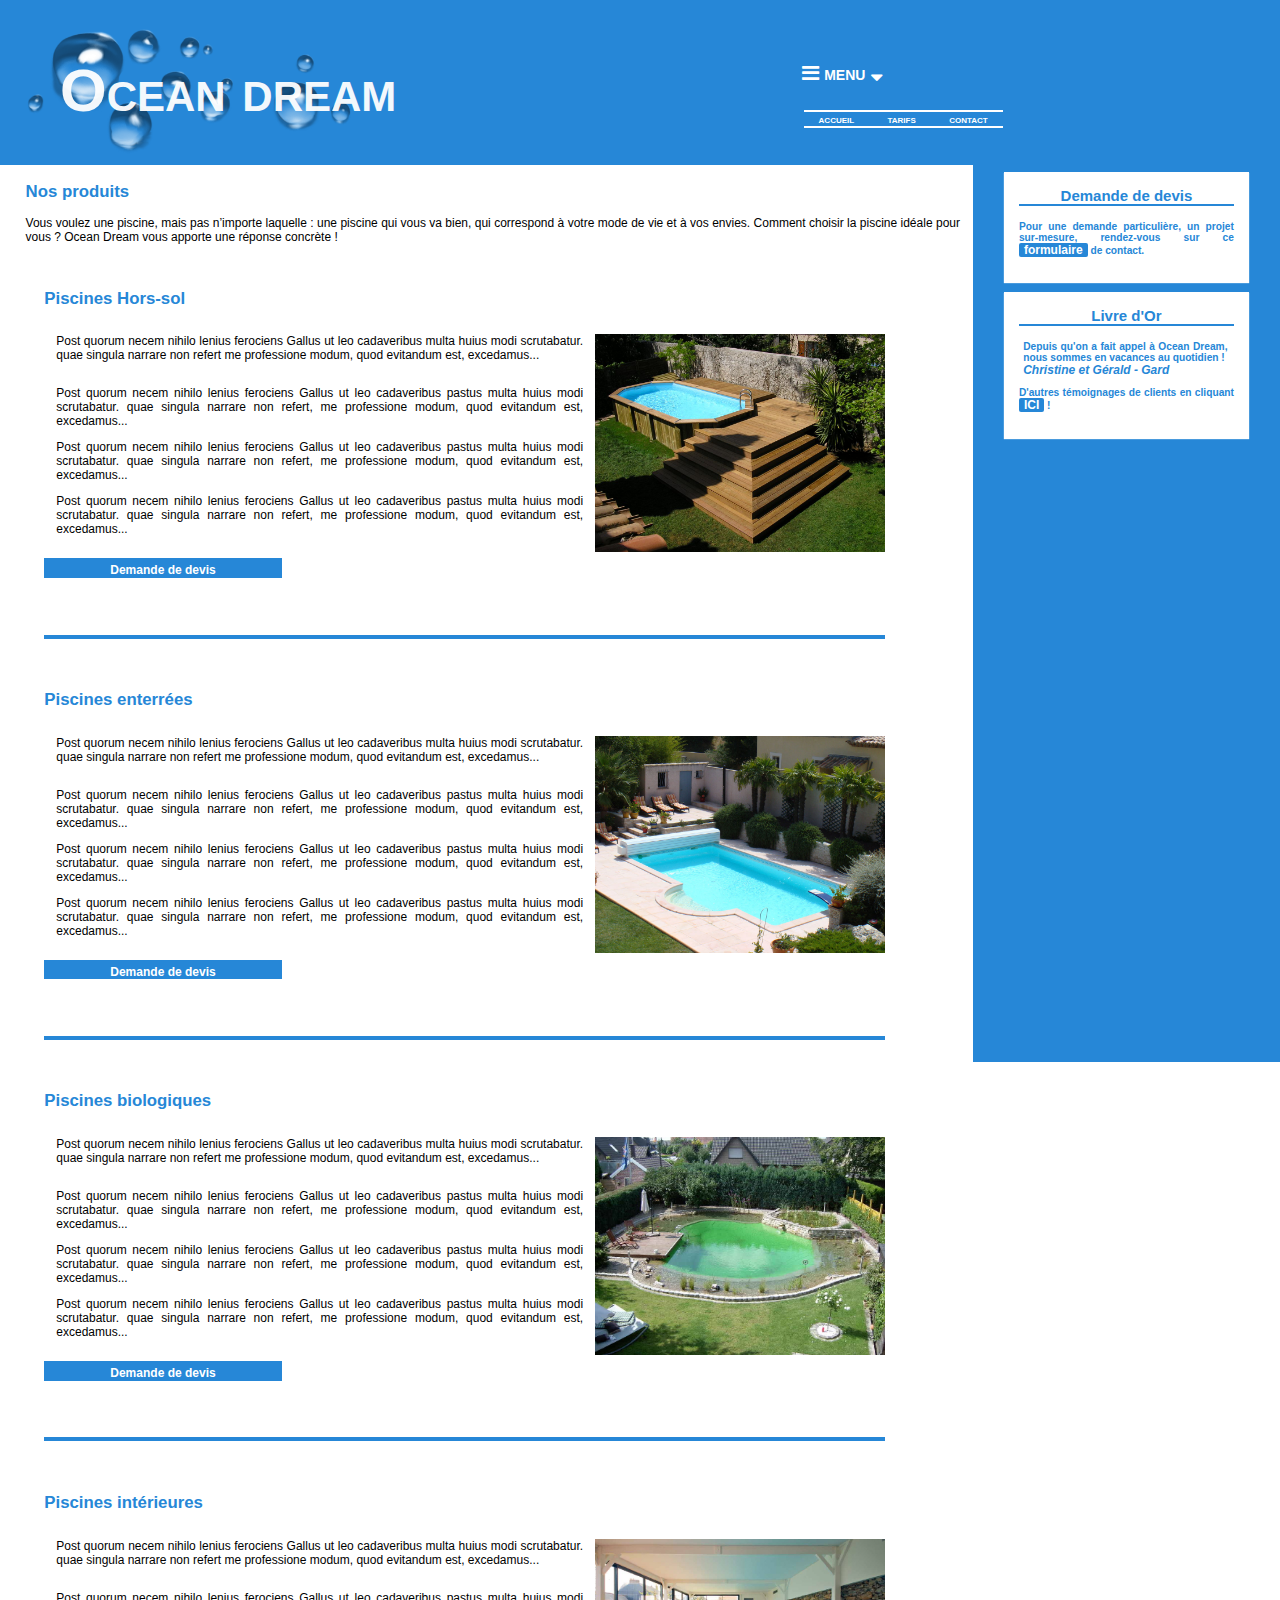
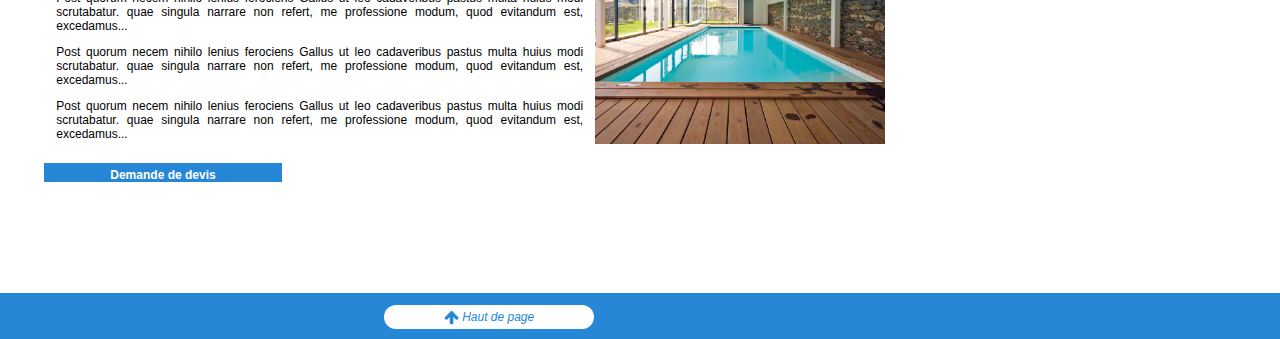
<file: index.html>
<!DOCTYPE html>
<html>
  <head>
    <meta charset="utf-8">
    <meta name="viewport" content="width=device-width, initial-scale=1.0">
    <link rel="stylesheet" href="style.css">
    <link rel="stylesheet" href="https://cdnjs.cloudflare.com/ajax/libs/font-awesome/4.7.0/css/font-awesome.min.css">
    <title>Piscine</title>
  </head>
  <body>
    <header class="col-12 row">

      <div class="col-7">
        <h1>Ocean dream</h1>
        <img src="img/logo2.png" alt="logo société">
      </div>

      <nav class="col-4">
        <div tabindex="0">
          <p>
            <i class="fa fa-bars" aria-hidden="true"></i>
            menu
            <i class="fa fa-sort-desc" aria-hidden="true"></i>
          </p>
          <ul>
            <li><a href="index.html">accueil</a></li>
            <li><a href="html/prix.html">tarifs</a></li>
            <li><a href="html/contact.html">contact</a></li>
          </ul>
        </div>
      </nav>

    </header>

    <div class="col-12 row">

      <main id="produits" class="col-9">

        <h2>Nos produits</h2>

        <p>Vous voulez une piscine, mais pas n’importe laquelle : une piscine qui vous
          va <span id="horssol"></span>bien, qui correspond à votre mode de vie et à vos envies. Comment choisir
          la piscine idéale pour vous ? Ocean Dream vous apporte une réponse concrète !
        </p>

        <nav>

          <a href="#horssol">Hors-sol</a>|
          <a href="#enterree">Enterrée</a>|
          <a href="#biologique">Biologique</a>|
          <a href="#interieure">Intérieure</a>

        </nav>

        <section>

          <h2>Piscines Hors-sol</h2>

          <p>

            <img src="img/horssol/horssol_petite.jpg" alt="image illustration piscine hors sol">
            <img src="img/horssol/horssol_grande.jpg" alt="image illustration piscine hors sol">
            Post quorum necem nihilo lenius ferociens Gallus ut leo cadaveribus
            multa huius modi scrutabatur. quae singula narrare non refert
            me professione modum, quod evitandum est, excedamus...
            <br>

            <a href="#" id="enterree">Cliquez ici pour la suite</a>

          </p>

          <div>
            <p>Post quorum necem nihilo lenius ferociens Gallus ut leo cadaveribus
              pastus multa huius modi scrutabatur. quae singula narrare non refert,
              me professione modum, quod evitandum est, excedamus...
            </p>
            <p>Post quorum necem nihilo lenius ferociens Gallus ut leo cadaveribus
              pastus multa huius modi scrutabatur. quae singula narrare non refert,
              me professione modum, quod evitandum est, excedamus...
            </p>
            <p>Post quorum necem nihilo lenius ferociens Gallus ut leo cadaveribus
              pastus multa huius modi scrutabatur. quae singula narrare non refert,
              me professione modum, quod evitandum est, excedamus...
            </p>
          </div>

          <a href="#">Demande de devis </a>

        </section>

        <section>

          <h2>Piscines enterrées</h2>

          <p>

            <img src="img/enterree/enterree_petite.jpg" alt="image illustration piscine enterrée">
            <img src="img/enterree/enterree_grande.jpg" alt="image illustration piscine enterrée">

            Post quorum necem nihilo lenius ferociens Gallus ut leo cadaveribus
            multa huius modi scrutabatur. quae singula narrare non refert
            me professione modum, quod evitandum est, excedamus...
            <br>

            <a href="#" id="biologique">Cliquez ici pour la suite</a>

          </p>

          <div>
            <p>Post quorum necem nihilo lenius ferociens Gallus ut leo cadaveribus
              pastus multa huius modi scrutabatur. quae singula narrare non refert,
              me professione modum, quod evitandum est, excedamus...
            </p>
            <p>Post quorum necem nihilo lenius ferociens Gallus ut leo cadaveribus
              pastus multa huius modi scrutabatur. quae singula narrare non refert,
              me professione modum, quod evitandum est, excedamus...
            </p>
            <p>Post quorum necem nihilo lenius ferociens Gallus ut leo cadaveribus
              pastus multa huius modi scrutabatur. quae singula narrare non refert,
              me professione modum, quod evitandum est, excedamus...
            </p>
          </div>

          <a href="#">Demande de devis </a>

        </section>

        <section id="cancelbordersection">

          <h2>Piscines biologiques</h2>

          <p>

            <img src="img/biologique/biologique_petite.jpg" alt="image illustration piscine biologique">
            <img src="img/biologique/biologique_grande.jpg" alt="image illustration piscine biologique">

            Post quorum necem nihilo lenius ferociens Gallus ut leo cadaveribus
            multa huius modi scrutabatur. quae singula narrare non refert
            me professione modum, quod evitandum est, excedamus...
            <br>

            <a href="#">Cliquez ici pour la suite</a>

          </p>

          <div>
            <p>Post quorum necem nihilo lenius ferociens Gallus ut leo cadaveribus
              pastus multa huius modi scrutabatur. quae singula narrare non refert,
              me professione modum, quod evitandum est, excedamus...
            </p>
            <p>Post quorum necem nihilo lenius ferociens Gallus ut leo cadaveribus
              pastus multa huius modi scrutabatur. quae singula narrare non refert,
              me professione modum, quod evitandum est, excedamus...
            </p>
            <p>Post quorum necem nihilo lenius ferociens Gallus ut leo cadaveribus
              pastus multa huius modi scrutabatur. quae singula narrare non refert,
              me professione modum, quod evitandum est, excedamus...
            </p>
          </div>

          <a href="#">Demande de devis </a>

        </section>

        <section>

          <h2 id="interieure">Piscines intérieures</h2>

          <p>

            <img src="img/interieure/interieure_petite.jpg" alt="image illustration piscine intérieure">
            <img src="img/interieure/interieure_grande.jpg" alt="image illustration piscine intérieure">

            Post quorum necem nihilo lenius ferociens Gallus ut leo cadaveribus
            multa huius modi scrutabatur. quae singula narrare non refert
            me professione modum, quod evitandum est, excedamus...
            <br>

            <a href="#">Cliquez ici pour la suite</a>

          </p>

          <div>
            <p>Post quorum necem nihilo lenius ferociens Gallus ut leo cadaveribus
              pastus multa huius modi scrutabatur. quae singula narrare non refert,
              me professione modum, quod evitandum est, excedamus...
            </p>
            <p>Post quorum necem nihilo lenius ferociens Gallus ut leo cadaveribus
              pastus multa huius modi scrutabatur. quae singula narrare non refert,
              me professione modum, quod evitandum est, excedamus...
            </p>
            <p>Post quorum necem nihilo lenius ferociens Gallus ut leo cadaveribus
              pastus multa huius modi scrutabatur. quae singula narrare non refert,
              me professione modum, quod evitandum est, excedamus...
            </p>
          </div>

          <a href="#">Demande de devis </a>

        </section>

      </main>

      <aside class="col-3">
        <section>
          <h3>Demande de devis</h3>
          <p> Pour une demande particulière, un projet sur-mesure, rendez-vous sur ce
            <a href="#">formulaire</a> de contact.
          </p>

        </section>
        <section>
          <h3>Livre d'Or</h3>
          <blockquote cite="http://brrrrr.nimps.com">
            Depuis qu'on a fait appel à Ocean Dream, nous sommes en vacances au quotidien !
            <br>
            <cite>Christine et Gérald - Gard</cite>
          </blockquote>
          <p> D'autres témoignages de clients en cliquant
            <a href="#">ICI</a> !
          </p>
        </section>
      </aside>

    </div>

    <footer class="row col-12">
      <a class="col-5" href="#"> <i class="fa fa-arrow-up fa-lg"> </i> Haut de page </a>
    </footer>
  </body>
</html>
</file>
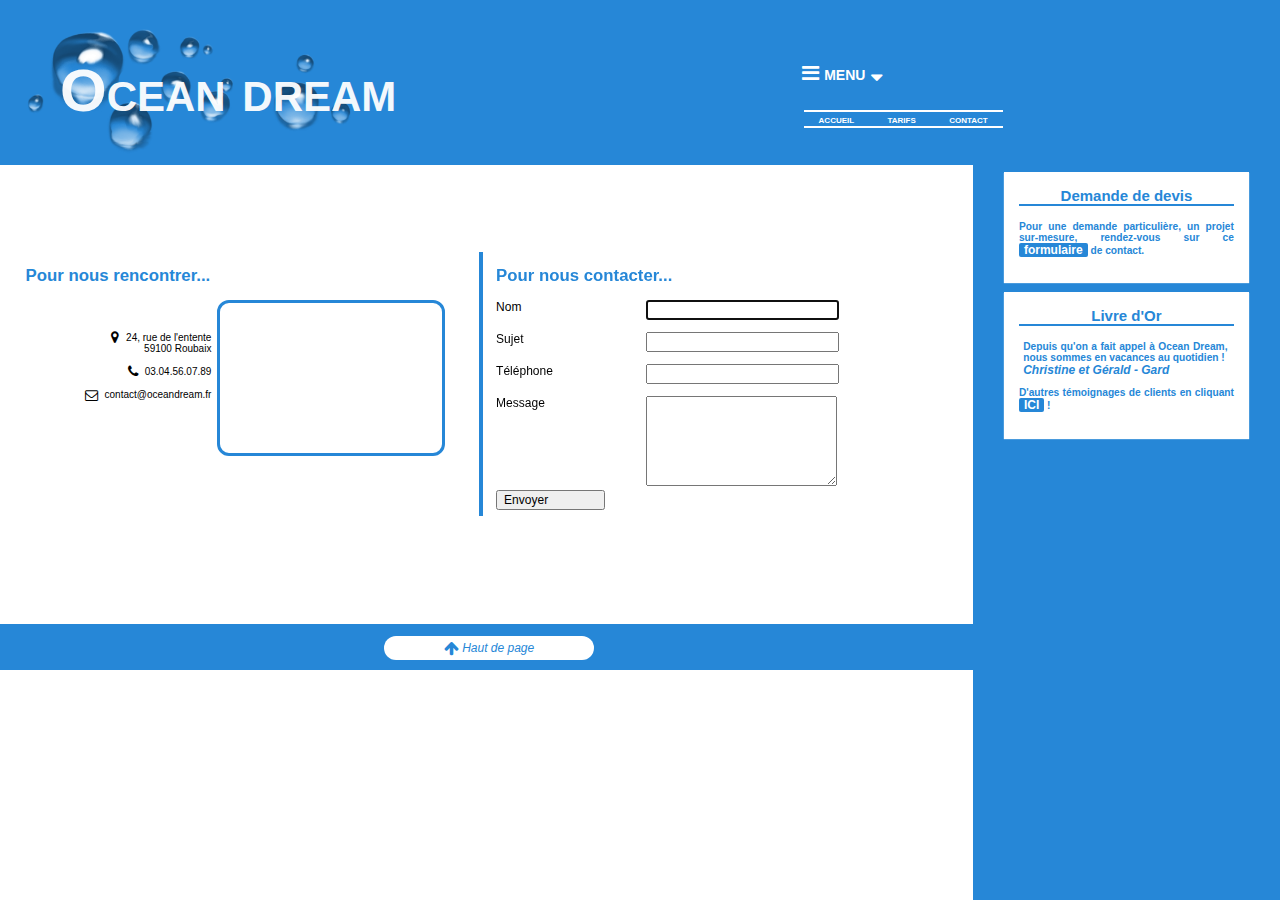
<file: html/contact.html>
<!DOCTYPE html>
<html>
  <head>
    <meta charset="utf-8">
    <meta name="viewport" content="width=device-width, initial-scale=1.0">
    <link rel="stylesheet" href="../style.css">
    <link rel="stylesheet" href="https://cdnjs.cloudflare.com/ajax/libs/font-awesome/4.7.0/css/font-awesome.min.css">
    <title>Piscine</title>
  </head>
  <body>

    <header class="col-12 row">

      <div class="col-7">
        <h1>Ocean dream</h1>
        <img src="../img/logo2.png" alt="logo société">
      </div>

      <nav class="col-4">
        <div tabindex="0">
          <p>
            <i class="fa fa-bars" aria-hidden="true"></i>
            menu
            <i class="fa fa-sort-desc" aria-hidden="true"></i>
          </p>
          <ul>
            <li><a href="../index.html">accueil</a></li>
            <li><a href="prix.html">tarifs</a></li>
            <li><a href="contact.html">contact</a></li>
          </ul>
        </div>
      </nav>

    </header>

    <div id="test">

      <main id="contact" class="col-9">

        <section>
          <h2>Pour nous rencontrer...</h2>
          <address class="col-5">
            <i class="fa fa-map-marker fa-lg" aria-hidden="true"></i>
            24, rue de l'entente
            <br>59100 Roubaix
            <br>
            <i class="fa fa-phone fa-lg" aria-hidden="true"></i>
            03.04.56.07.89
            <br>
            <i class="fa fa-envelope-o fa-lg" aria-hidden="true"></i>
            contact@oceandream.fr
          </address>
          <iframe class="col-6" src="https://www.google.com/maps/embed?pb=!1m18!1m12!1m3!1d2528.4527379008687!2d3.189737150787114!3d50.67442077898255!2m3!1f0!2f0!3f0!3m2!1i1024!2i768!4f13.1!3m3!1m2!1s0x47c3287cf91e104f%3A0xa6ae6585f5725be4!2sA.D.E.P.!5e0!3m2!1sfr!2sfr!4v1491549060636"></iframe>

        </section>

        <section>
          <h2>Pour nous contacter...</h2>
          <form action="index.html" method="post">

            <div>
              <label for="nom" class="col-4">Nom</label>
              <input id="nom" type="text" name="nom" value="" class="col-5" autofocus required>
            </div>

            <br>

            <div>
              <label for="sujet" class="col-4">Sujet</label>
              <input id="sujet" type="text" name="sujet" value="" class="col-5">
            </div>

            <br>

            <div>
              <label for="tel" class="col-4">Téléphone</label>
              <input id="tel" type="text" name="tel" value="" required maxlength="10" class="col-5">
            </div>

            <br>

            <div>
              <label for="message" class="col-4">Message</label>
              <textarea id="message" name="name" rows="6" cols="70" class="col-5" required></textarea>
            </div>

            <br>

            <button class="col-3" type="submit" name="button">Envoyer</button>
          </form>
        </section>

      </main>

      <aside class="col-3">
        <section>
          <h3>Demande de devis</h3>
          <p> Pour une demande particulière, un projet sur-mesure, rendez-vous sur ce
            <a href="#">formulaire</a> de contact.
          </p>

        </section>
        <section>
          <h3>Livre d'Or</h3>
          <blockquote cite="http://www.brrrr.fr">
            Depuis qu'on a fait appel à Ocean Dream, nous sommes en vacances au quotidien !
            <br>
            <cite>Christine et Gérald - Gard</cite>
          </blockquote>
          <p> D'autres témoignages de clients en cliquant
            <a href="#">ICI</a> !
          </p>
        </section>
      </aside>


    </div>

    <footer class="row col-12">
      <a class="col-5" href="#"> <i class="fa fa-arrow-up fa-lg"> </i> Haut de page </a>
    </footer>

  </body>
</html>
</file>
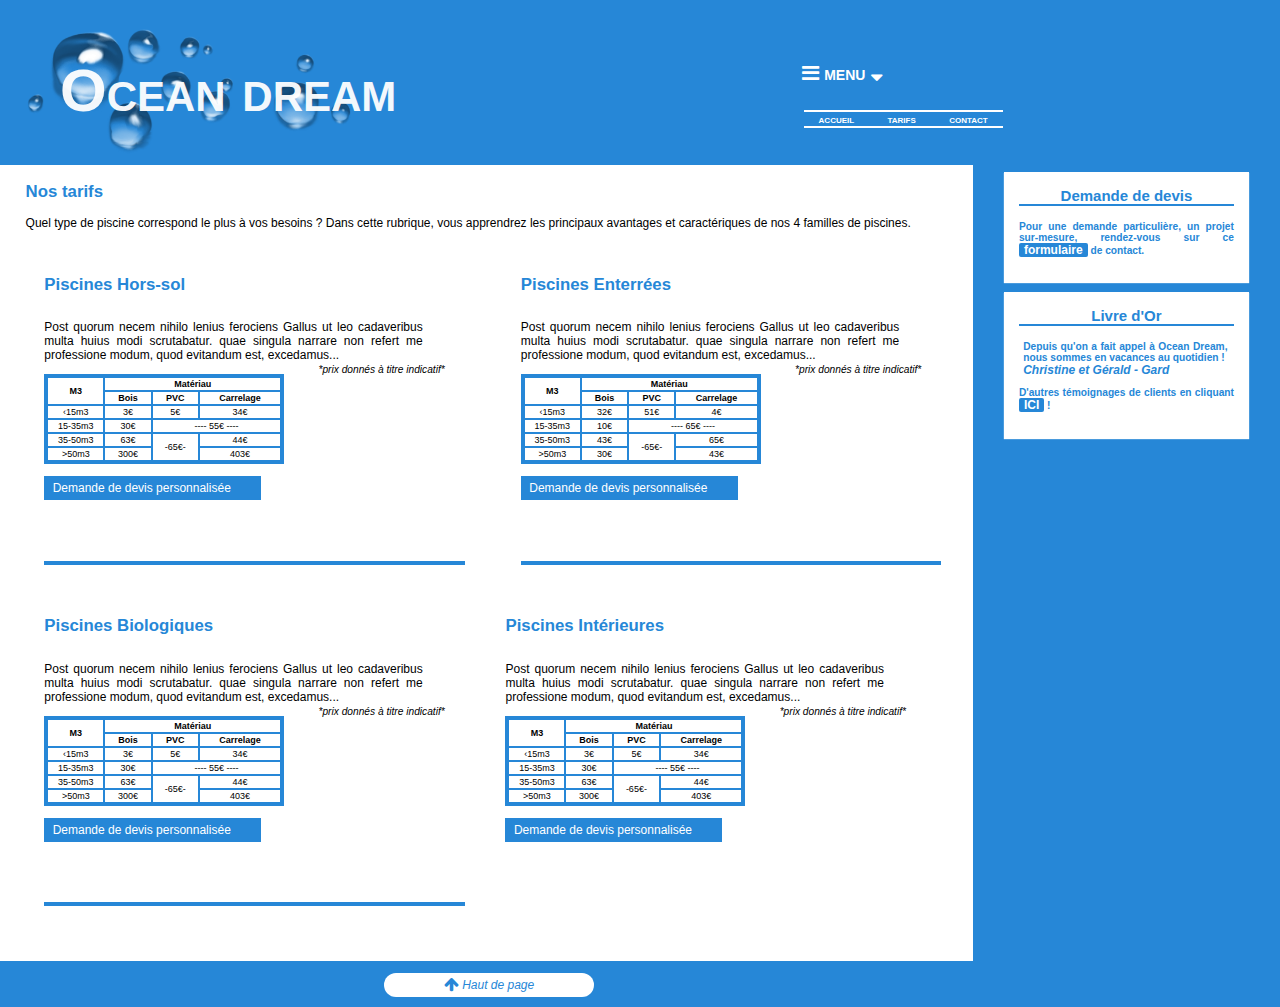
<file: html/prix.html>
<!DOCTYPE html>
<html>
  <head>
    <meta charset="utf-8">
    <meta name="viewport" content="width=device-width, initial-scale=1.0">
    <link rel="stylesheet" href="../style.css">
    <link rel="stylesheet" href="https://cdnjs.cloudflare.com/ajax/libs/font-awesome/4.7.0/css/font-awesome.min.css">
    <title>Piscine</title>
  </head>
  <body>
    <header class="col-12 row">

      <div class="col-7">
        <h1>Ocean dream</h1>
        <img src="../img/logo2.png" alt="logo société">
      </div>

      <nav class="col-4">
        <div tabindex="0">
          <p>
            <i class="fa fa-bars" aria-hidden="true"></i>
            menu
            <i class="fa fa-sort-desc" aria-hidden="true"></i>
          </p>
          <ul>
            <li><a href="../index.html">accueil</a></li>
            <li><a href="prix.html">tarifs</a></li>
            <li><a href="contact.html">contact</a></li>
          </ul>
        </div>
      </nav>
    </header>

    <div class="">

      <main id="tarifs" class="col-9">

        <h2>Nos tarifs</h2>

        <p>
          <img src="../img/tarif_petite.jpg" alt="image piscine">
          Quel type de piscine correspond le plus à vos besoins ? Dans cette rubrique,
          vous <span id="horssol"></span>apprendrez les principaux avantages et caractériques de nos 4 familles de piscines.
        </p>

        <nav>

          <a href="#horssol">Hors-sol</a>|
          <a href="#enterree">Enterrée</a>|
          <a href="#biologique">Biologique</a>|
          <a href="#interieure">Intérieure</a>

        </nav>

        <section>

          <h2>Piscines Hors-sol</h2>

          <div class="col-12 row">

            <p class="col-11">
              Post quorum necem nihilo lenius ferociens Gallus ut leo cadaveribus
              multa huius modi scrutabatur. quae singula narrare non refert
              me professione modum, quod evitandum est, excedamus...
              <br>
              <span>*prix donnés à titre indicatif*</span>
            </p>

            <table class="col-11">

              <thead>
                <tr>
                  <th rowspan="2">M3</th>
                  <th colspan="3">Matériau</th>
                </tr>
                <tr>
                  <th>Bois</th>
                  <th>PVC</th>
                  <th>Carrelage</th>
                </tr>
              </thead>

              <tbody>
                <tr>
                  <td>&#139;15m3</td>
                  <td>3€</td>
                  <td>5€</td>
                  <td>34€</td>
                </tr>

                <tr>
                  <td>15-35m3</td>
                  <td>30€</td>
                  <td colspan="2">---- 55€ ----</td>
                </tr>

                <tr>
                  <td>35-50m3</td>
                  <td>63€</td>
                  <td rowspan="2">-65€-</td>
                  <td>44€</td>
                </tr>

                <tr>
                  <td>>50m3</td>
                  <td>300€</td>
                  <td>403€</td>
                </tr>
              </tbody>

            </table>

          </div>

          <a  id="enterree" href="#" class="col-11 row">Demande de devis personnalisée</a>

        </section>

        <section>

          <h2>Piscines Enterrées</h2>

          <div class="col-12 row">

            <p class="col-11">
              Post quorum necem nihilo lenius ferociens Gallus ut leo cadaveribus
              multa huius modi scrutabatur. quae singula narrare non refert
              me professione modum, quod evitandum est, excedamus...
              <br>
              <span>*prix donnés à titre indicatif*</span>
            </p>

            <table class="col-11">

              <thead>
                <tr>
                  <th rowspan="2">M3</th>
                  <th colspan="3">Matériau</th>
                </tr>
                <tr>
                  <th>Bois</th>
                  <th>PVC</th>
                  <th>Carrelage</th>
                </tr>
              </thead>

              <tbody>
                <tr>
                  <td>&#139;15m3</td>
                  <td>32€</td>
                  <td>51€</td>
                  <td>4€</td>
                </tr>

                <tr>
                  <td>15-35m3</td>
                  <td>10€</td>
                  <td colspan="2">---- 65€ ----</td>
                </tr>

                <tr>
                  <td>35-50m3</td>
                  <td>43€</td>
                  <td rowspan="2">-65€-</td>
                  <td>65€</td>
                </tr>

                <tr>
                  <td>>50m3</td>
                  <td>30€</td>
                  <td>43€</td>
                </tr>
              </tbody>

            </table>

          </div>

          <a id="biologique" href="#" class="col-11 row">Demande de devis personnalisée</a>

        </section>

        <section id="cancelbordersection">

          <h2>Piscines Biologiques</h2>

          <div class="col-12 row">

            <p class="col-11">
              Post quorum necem nihilo lenius ferociens Gallus ut leo cadaveribus
              multa huius modi scrutabatur. quae singula narrare non refert
              me professione modum, quod evitandum est, excedamus...
              <br>
              <span>*prix donnés à titre indicatif*</span>
            </p>

            <table class="col-11">

              <thead>
                <tr>
                  <th rowspan="2">M3</th>
                  <th colspan="3">Matériau</th>
                </tr>
                <tr>
                  <th>Bois</th>
                  <th>PVC</th>
                  <th>Carrelage</th>
                </tr>
              </thead>

              <tbody>
                <tr>
                  <td>&#139;15m3</td>
                  <td>3€</td>
                  <td>5€</td>
                  <td>34€</td>
                </tr>

                <tr>
                  <td>15-35m3</td>
                  <td>30€</td>
                  <td colspan="2">---- 55€ ----</td>
                </tr>

                <tr>
                  <td>35-50m3</td>
                  <td>63€</td>
                  <td rowspan="2">-65€-</td>
                  <td>44€</td>
                </tr>

                <tr>
                  <td>>50m3</td>
                  <td>300€</td>
                  <td>403€</td>
                </tr>
              </tbody>

            </table>

          </div>

          <a href="#" class="col-11 row">Demande de devis personnalisée</a>

        </section>

        <section>

          <h2 id="interieure">Piscines Intérieures</h2>

          <div class="col-12">

            <p class="col-11">
              Post quorum necem nihilo lenius ferociens Gallus ut leo cadaveribus
              multa huius modi scrutabatur. quae singula narrare non refert
              me professione modum, quod evitandum est, excedamus...
              <br>
              <span>*prix donnés à titre indicatif*</span>
            </p>

            <table class="col-11">

              <thead>
                <tr>
                  <th rowspan="2">M3</th>
                  <th colspan="3">Matériau</th>
                </tr>
                <tr>
                  <th>Bois</th>
                  <th>PVC</th>
                  <th>Carrelage</th>
                </tr>
              </thead>

              <tbody>
                <tr>
                  <td>&#139;15m3</td>
                  <td>3€</td>
                  <td>5€</td>
                  <td>34€</td>
                </tr>

                <tr>
                  <td>15-35m3</td>
                  <td>30€</td>
                  <td colspan="2">---- 55€ ----</td>
                </tr>

                <tr>
                  <td>35-50m3</td>
                  <td>63€</td>
                  <td rowspan="2">-65€-</td>
                  <td>44€</td>
                </tr>

                <tr>
                  <td>>50m3</td>
                  <td>300€</td>
                  <td>403€</td>
                </tr>
              </tbody>

            </table>

          </div>

          <a href="#" class="col-11 row">Demande de devis personnalisée</a>

        </section>

      </main>

      <aside class="col-3">
        <section>
          <h3>Demande de devis</h3>
          <p> Pour une demande particulière, un projet sur-mesure, rendez-vous sur ce
            <a href="#">formulaire</a> de contact.
          </p>

        </section>
        <section>
          <h3>Livre d'Or</h3>
          <blockquote cite="http://www.test.fr">
            Depuis qu'on a fait appel à Ocean Dream, nous sommes en vacances au quotidien !
            <br>
            <cite>Christine et Gérald - Gard</cite>
          </blockquote>
          <p> D'autres témoignages de clients en cliquant
            <a href="#">ICI</a> !
          </p>
        </section>
      </aside>

    </div>

    <footer class="row col-12">
      <a class="col-5" href="#"> <i class="fa fa-arrow-up fa-lg"> </i> Haut de page </a>
    </footer>
  </body>
</html>
</file>
<file: style.css>
/*       code couleur     */
/* bleu RGB 38, 135, 215  */

/* Mise en page Générale ------------------------------------------*/
/* --------------------------------------------------------------*/

[class*="col-"] {
    float: left;
    /*border: 1px solid red;*/
}

.col-1 {width: 8%;}
.col-2 {width: 16%;}
.col-3 {width: 24%;}
.col-4 {width: 33%;}
.col-5 {width: 41%;}
.col-6 {width: 49%;}
.col-7 {width: 57%;}
.col-8 {width: 65%;}
.col-9 {width: 73%;}
.col-10 {width: 81%;}
.col-11 {width: 90%;}
.col-12 {width: 100%;}

.row::after {
    content: "";
    clear: both;
    display: table;
}

body {
  position: relative;
  margin: 0;
}

header > div, header > nav, main > section > address,
#contact iframe
{
  display: inline-block;
}


aside, aside > section, aside > section >h3, aside > section > p,
#produits > section > div, #produits > section > p > img:last-of-type,
header img, header nav div ul {
  display: none;
}

a {
  text-decoration: none;
  color: inherit;
}

li {
    list-style: none;
}

* {
  font-family: Arial;
  font-size: 12px;
  text-align: justify;
}

header, footer {
  margin: 0px;
  background-color: rgb(38, 135, 215);
}

/* Mise en page Header ------------------------------------------*/
/* --------------------------------------------------------------*/

header {
  color: white;
  position: fixed;
  top: 0;
}

header > div {
  margin-top: 0px;
  padding: 0;
}

header img {
  margin-top: 0px;
}

h1 {
  font-size: 2.5em;
  text-align: center;
}

header {
  font-variant: small-caps;
  font-weight: bold;
  padding-top: 1em;
  z-index: 1;
}

header nav li {
  padding: 3px 3px;
  width: 5.5em;
  height: 20px;
}

header li > a {
  padding: 3px 1em;
}

header nav {
  position: relative;
  top :0.5em;
}

header nav div p  {
  font-size: 20px;
}

header nav div ul {
  width: 6em;
  margin: 10px 0px;
  padding: 0px;
  position : absolute;
}

header nav div:focus ul,
header nav div:hover ul{
  display: block;
  height: auto;
  border-top: 2px solid white;
  background-color: rgb(38, 135, 215);
  color: white;
}

header nav li:hover {
  color: rgb(38, 135, 215);
  background-color: white ;
}

/* Mise en page Main - GENERAL ------------------------------------------*/
/* --------------------------------------------------------------*/

main {
  text-align: justify;
  margin: 10em 4% 0 4%;
  position: relative;
  left: 2.5em;
}

p, main a  {
  font-size: 12px;
}

h2 {
  color: rgb(38, 135, 215);
  font-weight: bold;
  font-size: 1.4em;
}

main > section {
  margin-top: 4em;
  height: 25em;
  border-bottom: 4px solid rgb(38, 135, 215);
}

main > section:last-of-type {
  border: none;
}


main > nav > a {
  font-weight: bold;
  padding: 0.5em;
}


main > nav {
  background-color: rgb(38, 135, 215);
  color : white;
  padding: 1%;
  width: 25em; /* pour la mise en page*/
}

main > section > a {
  background-color: rgb(38, 135, 215);
  color : white;
  padding: 5px 2%;
  max-width: 200px;
}


main nav a:hover {
  background-color: white ;
  color: rgb(38, 135, 215);
}

main > section:last-child {
  border-bottom: 0px;
}

main > section > p > a {
  font-style: italic;
  font-weight: bold;
  color: rgb(38, 135, 215);
  font-size: 0.9em;
}

main > section p > img, main > p > img {
  float : right;
  margin-left: 1em;
}

/* Mise en page main -presentation produits ------------------------------------------*/
/* --------------------------------------------------------------*/


#produit > section {
  height: 30em;
}

#produits > section > p {
  height: auto;
  position: relative;
  padding: 1em 0 1em 1em;
}

#produits img {
  width: 110px;
}

#produits > section > a {
  clear: both;
  width: 50%;
  height: 0.8em;
  font-weight: bold;
  text-align: center;
  margin-top: 10px;
  position: absolute;
}

/* Mise en page main - contact ------------------------------------------*/
/* --------------------------------------------------------------*/

#contact iframe {
  margin-left: 6px;
  border: 3px solid rgb(38, 135, 215);
  border-radius: 1em;
}

address {
  text-align: right;
  margin: 2em 0px;
  font-size: 10px;
  font-style: normal;
}

#contact address i {
  margin-top: 1em;
  padding-right: 4px;
}

#contact section > form {
  font-size: 12px;
}

#contact section > form input, #contact section > form textarea {
  margin: 0em 0em 1em 0em;
}

#contact section > form button {
  position: absolute;
  left: 0em;
  bottom: 0.5em;
}

#contact section {
  height: 20em;
  padding-bottom: 2em;
}


/* Mise en page main - taris ------------------------------------------*/
/* --------------------------------------------------------------*/

#tarifs table {
  text-align: center;
  border: 2px solid rgb(38, 135, 215) ;
  background-color: rgb(38, 135, 215);
  margin: 0em;
  max-width: 20em;
}

td, th {
  font-size: 0.75em;
  padding: 1px;
  width: 2.5em;
  background-color: white;
  text-align: center;

}

#tarifs > section > a {
  margin-top: 1em;
}
#tarifs > section > div {
  position: relative;
}
#tarifs > section span {
  font-size: 0.85em;
  font-style: italic;
  position: absolute;
  right: 20px;
  padding: 2px 0px;
}

/* Mise en page footer ------------------------------------------*/
/* --------------------------------------------------------------*/

footer {
  clear: both;
  height: 46px;
  font-style: italic;
  margin-top: 2em;
  position: relative;
  z-index: 2;
  /*bottom: 0px;*/
 }

footer a {
  margin: 0 30%;
  background-color: white;
  color: rgb(38, 135, 215);
  padding: 5px;
  border-radius: 3em;
  text-align: center;
  position: absolute;
  bottom: 10px;
  max-width: 200px;
}



/* /!\/!\/!\/!\/!\/!\/!\/!\/!\/!\/!\/!\/!\/!\/!\/!\/!\
/!\/!\/!\/!\/!\/!\/!\/!\/!\/!\/!\/!\/!\/!\/!\/!\/!\/!\*/

/* Petits écrans (tablettes, 768px et plus) */
@media (min-width: 768px) {

/* mise en page header */
header div {
  padding-left: 1em;
}

header div > img {
  display: inline-block;
  height: 150px;
}

header h1 {
  position: absolute;
  font-size: 5em;
  bottom: 0em;
  left: 1em;
  opacity: 0.95;
}

header nav {
  margin-left: 4em;
}

header nav li {
  display: inline;
}

header nav div {
  padding-top: 2em;
}

header nav div p {
  width: 7em;
}

header nav div ul {
  margin: 5px 2px;
  border-top: 2px solid white;
  border-bottom: 2px solid white;
  display: block;
  width: auto;
  position : absolute;
}
/* mise en page main --------------*/

main {
  width: 75%;
}

main {
  text-align: justify;
  margin: 14em 2% 0 2%;
  position: relative;
  left: 0em;
}
/* aside ----------------*/

aside {
  display: inline-block;
  background-color: rgb(38, 135, 215);
  position: fixed;
  height: 100%;
  right: 0em;
  width: 100%;
  top : 13.5em;
}

aside section h3, aside section, aside section p {
  display: inherit;
  /*position: relative;*/
  /*right: 0;*/
  color: rgb(38, 135, 215);
  background-color: white;
}

aside section p, aside section blockquote {
  font-size: 0.85em;
  font-weight: bold;
}

aside section {
  width: 70%;
  border: 3px solid white;
  box-shadow: 0px 1px 1px white;
  margin: 10px auto;
  height: auto;
  text-align: center;
  padding: 1em;
}

aside blockquote {
  position: relative;
  left: -3.5em;
  width: 95%;
}

aside h3 {
  margin-top: 0;
  text-align: center;
  font-size: 1.25em;
  border-bottom: 2px solid rgb(38,135,215);
}

aside a {
  background-color: rgb(38, 135, 215);
  font-weight: bold;
  border-radius: 2px;
  padding: 0px 5px;
  color: white;
}

/* mise en page main section produits*/

#produits section, #tarifs section {
  display: inline-block;
  width: 45%;
  margin: 2% 2%;
}

#produits section img {
  width: 150px;
}

#produits nav, #tarifs nav, #tarifs > p > img {
  display: none;
}

#produits #cancelbordersection, #tarifs #cancelbordersection {
  border: none;
}


/* mise en page contact */

#contact {
  top: 3em;
  min-height: 35em;/*pour régler un pb de footer qui flotte*/
  /*position: relative;*/
}

#contact > section {
  position:inherit;
  display: inline-block;
  width: 48.5%;
}

#contact > section:first-child {
  top : -6em;
  border-right: 4px solid rgb(38, 135, 215);
  border-bottom: 0px;
  margin-right: 10px;
}

footer {
  bottom: -1em;
}
}
/* Ecrans moyens (desktops, 992px et plus) */
@media (min-width: 992px) {


/* mise en page main - produits ET tarifs */


#produits #cancelbordersection, #tarifs #cancelbordersection {
  border-bottom: 4px solid rgb(38, 135, 215);
}

#produits > section {
  width: 90%;
  height: 30em;
}

#produits > section > div:first-of-type {
  display: block;
  padding-left: 1em;
}
#produits > section > p > a, #produits > section > p > img:first-of-type {
  display: none;
}

#produits > section > p > img:last-of-type {
  display: block;
  width: 35%;
}
}
</file>
